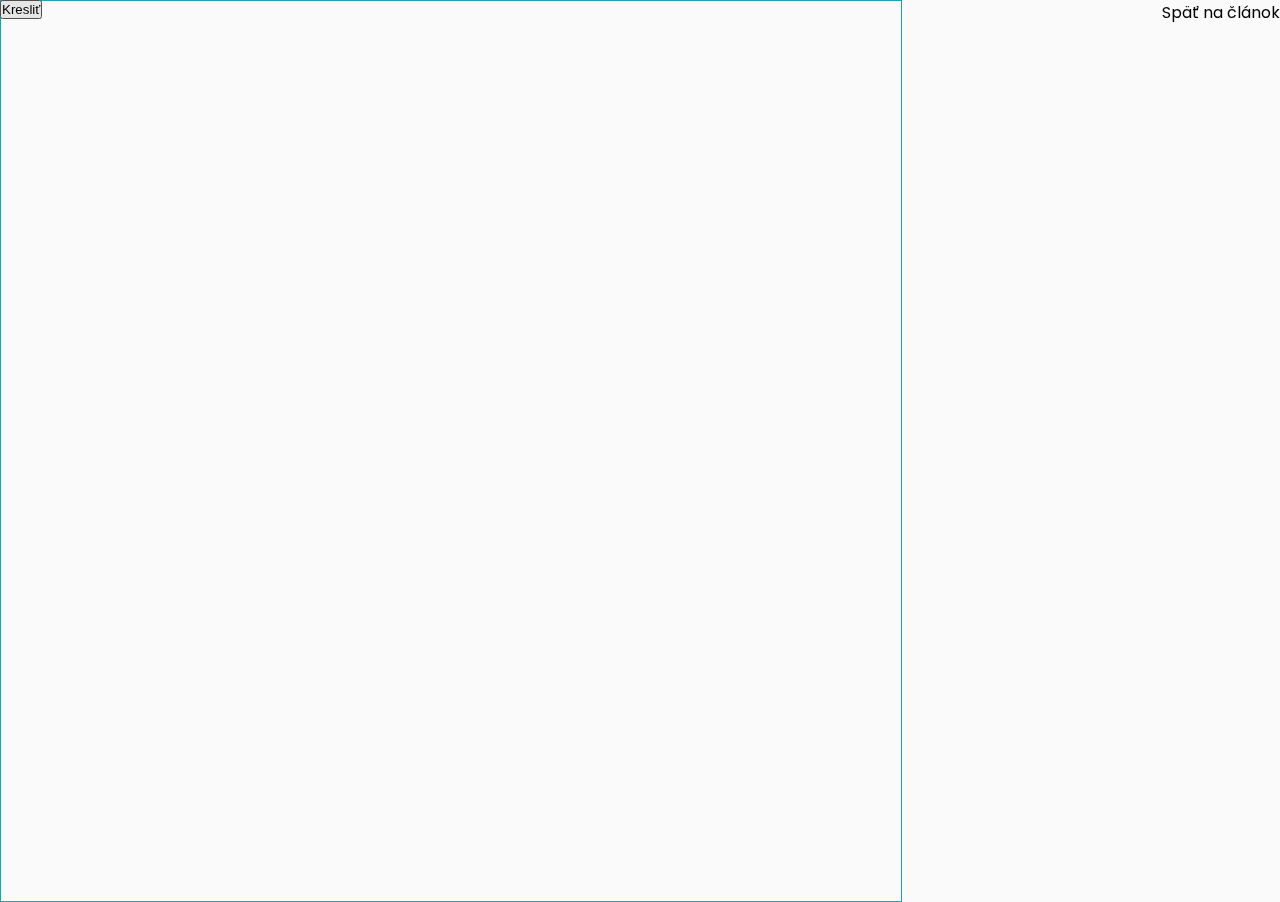
<file: static/hodiny/index.html>
<!doctype html>
<html lang="en">
  <head>
    <!-- Required meta tags -->
    <meta charset="utf-8">
    <meta name="viewport" content="width=device-width, initial-scale=1, shrink-to-fit=no">

    <link rel="stylesheet" href="https://use.fontawesome.com/releases/v5.6.0/css/all.css" integrity="sha384-aOkxzJ5uQz7WBObEZcHvV5JvRW3TUc2rNPA7pe3AwnsUohiw1Vj2Rgx2KSOkF5+h" crossorigin="anonymous">
    <!-- Bootstrap CSS -->
    <link rel="stylesheet" href="https://stackpath.bootstrapcdn.com/bootstrap/4.1.3/css/bootstrap.min.css" integrity="sha384-MCw98/SFnGE8fJT3GXwEOngsV7Zt27NXFoaoApmYm81iuXoPkFOJwJ8ERdknLPMO" crossorigin="anonymous">

    <title>Vlastné hodinky</title>

    <style>
@import "https://fonts.googleapis.com/css?family=Poppins:300,400,500,600,700";
body {
    font-family: 'Poppins', sans-serif;
    background: #fafafa;
}

p {
    font-family: 'Poppins', sans-serif;
    font-size: 1.1em;
    font-weight: 300;
    line-height: 1.7em;
    color: #999;
}

a,
a:hover,
a:focus {
    color: inherit;
    text-decoration: none;
    transition: all 0.3s;
}

.navbar-btn {
    box-shadow: none;
    outline: none !important;
    border: none;
}

.line {
    width: 100%;
    height: 1px;
    border-bottom: 1px dashed #ddd;
    margin: 40px 0;
}

/* ---------------------------------------------------
    CANVAS STYLE
----------------------------------------------------- */

* { margin:0; padding:0; } /* to remove the top and left whitespace */

html, body { width:100%; height:100%; } /* just to be sure these are full screen*/

canvas { 
  display:block; /* To remove the scrollbars */
  border:1px solid #17a2b8;
}

/* ---------------------------------------------------
    SIDEBAR STYLE
----------------------------------------------------- */

.wrapper {
    display: flex;
    width: 100%;
    align-items: stretch;
}

#sidebar {
    min-width: 250px;
    max-width: 250px;
    background: #7386D5;
    color: #fff;
    transition: all 0.3s;
    margin-left: -250px;
}

#sidebar.active {
    margin-left: 0;
}

#sidebar .sidebar-header {
    padding: 20px;
    background: #6d7fcc;
}

#sidebar ul.components {
    padding: 20px 0;
    border-bottom: 1px solid #47748b;
}

#sidebar ul p {
    color: #fff;
    padding: 10px;
}

#sidebar ul li {
  margin: 1em;
}

#sidebar button {
    display: block;
    width: 100%;
}

.dropdown-toggle::after {
    display: block;
    position: absolute;
    top: 50%;
    right: 20px;
    transform: translateY(-50%);
}

/* ---------------------------------------------------
    CONTENT STYLE
----------------------------------------------------- */

#content {
    width: 100%;
    min-height: 100vh;
    transition: all 0.3s;
}

/* ---------------------------------------------------
    MEDIAQUERIES
----------------------------------------------------- */

@media (max-width: 768px) {
  #content span {
    display: none;
  }
}
    </style>

    <script>
      (function() {
        var fabricUrl = 'fabric.min.js';
        if (document.location.search.indexOf('load_fabric_from=') > -1) {
          var match = document.location.search.match(/load_fabric_from=([^&]*)/);
          if (match && match[1]) {
            fabricUrl = match[1];
          }
        }
        document.write('<script src="' + fabricUrl + '"><\/script>');
      })();
    </script>
  </head>
  <body>
      <div class="wrapper">
          <!-- Sidebar -->
          <nav id="sidebar">
              <div class="sidebar-header">
                  <i class="fas fa-smile"></i> Kreslenie
              </div>
  
              <div id="drawing-mode-options" style="display: none">
                <ul class="list-unstyled components">
                    <li><button id="save" class="btn"><i class="fas fa-save"></i> Uložiť</button></li>
                    <li><button id="clear-canvas" class="btn"><i class="far fa-file-alt"></i> Nové plátno</button></li>
                    <li><button id="object-mode" class="btn"><i class="far fa-object-ungroup"></i> Upraviť objekty</button></li>
                    <li><button id="delete-selected" class="btn btn-danger" disabled><i class="fas fa-trash"></i> Vymazať zvolené</button></li>
                    <li><button id="restoreDefault" class="btn" disabled><i class="fas fa-window-restore"></i> Obnoviť predvolené</button></li>
                    <li><button id="cancel" class="btn"><i class="far fa-times-circle"></i> Zrušiť</button></li>
                </ul>
                <ul class="list-unstyled components">
                  <p>Nastavenie čiary</p>
                  <li>
                      <select class="custom-select" id="drawing-mode-selector">
                        <option>Pencil</option>
                        <option>Circle</option>
                        <option>Spray</option>
                        <option>Pattern</option>
                        <option>hline</option>
                        <option>vline</option>
                        <option>square</option>
                        <option>diamond</option>
                        <option>texture</option>
                      </select>
                  </li>
                  <li>
                      <input type="color" value="#2b9edb" id="drawing-color" class="form-control">
                  </li>
                  <li>                    
                      <div class="form-group">
                        <label for="drawing-line-width">Hrúbka:</label>
                        <input type="range" value="10" min="0" max="100" id="drawing-line-width" class="form-control">
                      </div>
                  </li>
                </ul>
            
                <ul class="list-unstyled components">
                  <p>Nastavenie tieňa</p>
                  <li><input type="color" value="#444444" id="drawing-shadow-color" class="form-control"></li>
                  <li>
                    <div class="form-group">
                        <label for="drawing-shadow-width">Hrúbka:</label>
                        <input type="range" value="0" min="0" max="50" id="drawing-shadow-width" class="form-control">        
                    </div>
                  </li>
                  <li>
                    <div class="form-group">
                      <label for="drawing-shadow-offset">Odsadenie:</label>
                      <input type="range" value="0" min="0" max="50" id="drawing-shadow-offset" class="form-control">
                    </div>
                  </li>
                </ul>
              </div>
            
              <div id="object-mode-options">
                <ul class="list-unstyled components">
                  <li><i class="fas fa-edit"></i> Nakresliť:</li>
                  <li><button id="edit-background" class="btn">Pozadie</button></li>
                  <li><button id="edit-hour-hand" class="btn">Hodinovú ručičku</button></li>
                  <li><button id="edit-minute-hand" class="btn">Minutovú ručičku</button></li>
                  <li><button id="edit-second-hand" class="btn">Sekundovú ručičku</button></li>
                </ul>
                <ul class="list-unstyled components">
                    <li><button id="reset" class="btn"><i class="fas fa-window-restore"></i> Resetovať</button></li>
                </ul>  
            </div>
  
          </nav>
      

          <!-- Page Content -->
          <div id="content">
              <button type="button" id="sidebarCollapse" class="btn btn-info" style="position: fixed; top: 0; z-index: 1;">
                  <i class="fas fa-edit"></i>
                  <span>Kresliť</span>
              </button>
              <a class="btn btn-secondary" href="#" role="button" style="position: fixed; right: 0; z-index: 1;"><i class="fas fa-long-arrow-alt-left"></i> <span>Späť na článok</span></a>
              <canvas id="canvas"></canvas>

          </div>
      
      </div>       
      
<script id="main">
(
  function() 
  {
    // jquery replacement
    var $ = function(id){return document.getElementById(id)};

    function resizeCanvas() {
            var canvasEl = $('canvas');

            if (localStorage['customWatch.width']){
              canvasEl.width = canvasEl.height = localStorage['customWatch.width'];
            }
            else {
              canvasEl.width = canvasEl.height = window.innerWidth < window.innerHeight ? window.innerWidth : window.innerHeight;
            }
            if (canvas) {
              canvas.renderAll();
            } 
    }
    resizeCanvas();

    // canvas initialization
    var canvas = this.__canvas = new fabric.Canvas('canvas', {
      isDrawingMode: false,
      selection: false
    });

    // fabric initial configuration
    fabric.Object.prototype.transparentCorners = false;

    // variables declaration
    var hourHand, minuteHand, secondHand, groups, helpers = [];
    var isEditMode = false, editingObjectName;
    var drawingOptionsEl = $('drawing-mode-options'),
        objectOptionsEl = $('object-mode-options'),
        drawingColorEl = $('drawing-color'),
        drawingShadowColorEl = $('drawing-shadow-color'),
        drawingLineWidthEl = $('drawing-line-width'),
        drawingShadowWidth = $('drawing-shadow-width'),
        drawingShadowOffset = $('drawing-shadow-offset');

    // button declarations
      var sidebarCollapseBtn = $('sidebarCollapse'),
          clearCanvasBtn = $('clear-canvas'),
          saveBtn = $('save'),
          cancelBtn = $('cancel'),
          resetBtn = $('reset'),
          restoreDefaultBtn = $('restoreDefault'),
          objectModeBtn = $('object-mode'),
          deleteSelectedBtn = $('delete-selected'),

          editHourHandBtn = $('edit-hour-hand'),
          editMinuteHandBtn = $('edit-minute-hand'),
          editSecondHandBtn = $('edit-second-hand'),
          editBackgroundBtn = $('edit-background');

          editHourHandBtn.onclick = function() { edit('hour') };
          editMinuteHandBtn.onclick = function() { edit('minute') };
          editSecondHandBtn.onclick = function() { edit('second') };
          editBackgroundBtn.onclick = function() { edit('background') };

      // buttons onclick events
      objectModeBtn.onclick = function(){
        canvas.isDrawingMode = !canvas.isDrawingMode;
        if (canvas.isDrawingMode) {
          disableObjectMode();
        }
        else {
          objectModeBtn.classList.add('btn-success');
          objectModeBtn.innerHTML = '<i class="far fa-edit"></i> Kresliť';
        }
      }

      function disableObjectMode(){
        objectModeBtn.classList.remove('btn-success');
        objectModeBtn.innerHTML = '<i class="far fa-object-ungroup"></i> Upraviť objekty';
        canvas.discardActiveObject().renderAll();
      }

      restoreDefaultBtn.onclick = function() {
        canvas.clear();
        loadDefaultBackground();
      }

      sidebarCollapseBtn.onclick = function(){
        canvas.selection = !canvas.selection;
        sidebarCollapseBtn.innerHTML = canvas.selection ? '<i class="far fa-clock"></i> <span>Skryť menu</span>' : '<i class="fas fa-edit"></i> <span>Upraviť</span>';

        var sidebar = $('sidebar');
        if (canvas.selection) {
          sidebar.classList.add('active');
        }
        else {
          sidebar.classList.remove('active');
        }
      }

      clearCanvasBtn.onclick = function() { canvas.clear(); if(editingObjectName != 'background') addHelpers(); };

      saveBtn.onclick = function() {
        if (typeof(Storage) !== undefined) {
              helpers.forEach((o) => { canvas.remove(o) });
              helpers = [];

              canvas.includeDefaultValues = false;
              var object = canvas.toObject();
              object.originalWidth = canvas.width;

              localStorage[`customWatch.${editingObjectName}`] = JSON.stringify(object);
              localStorage['customWatch.width'] = canvas.width;
          }

        setDrawingEnabled(false);
      };

      resetBtn.onclick = function() {
        localStorage.removeItem('customWatch.width');
        localStorage.removeItem('customWatch.background');
        localStorage.removeItem('customWatch.hour');
        localStorage.removeItem('customWatch.minute');
        localStorage.removeItem('customWatch.second');
        location.reload();
      };

      cancelBtn.onclick = function() {
        setDrawingEnabled(false);
      }

      deleteSelectedBtn.onclick = function() {
        canvas.getActiveObject().forEachObject(o => {canvas.remove(o)});
        canvas.discardActiveObject().renderAll();        
      }

      canvas.on('selection:created', function() {
        if (isEditMode){
          deleteSelectedBtn.disabled = false;
        }
      });

      canvas.on('selection:cleared', function() {
        deleteSelectedBtn.disabled = true;
      });

      function edit(objectName){
        canvas.renderOnAddRemove = false;
        canvas.clear();

        if (objectName != 'background') {
          addHelpers();
          restoreDefaultBtn.disabled = true;
        } else {
          restoreDefaultBtn.disabled = false;
        }

        loadObject(objectName, false);

        editingObjectName = objectName;
        setDrawingEnabled(true);

        canvas.renderOnAddRemove = true;
        canvas.renderAll();
      }

      function setDrawingEnabled(value){
        if(isEditMode == value)
        {
          return;
        }

        isEditMode = canvas.isDrawingMode = value;
        canvas.renderOnAddRemove = !value;

        if (canvas.isDrawingMode) {
          drawingOptionsEl.style.display = '';
          objectOptionsEl.style.display = 'none';
        }
        else {
          drawingOptionsEl.style.display = 'none';
          objectOptionsEl.style.display = ''
          editingObjectName = '';
          disableObjectMode();
          loadWatch();
        }
      }



      if (fabric.PatternBrush) {
        var vLinePatternBrush = new fabric.PatternBrush(canvas);
        vLinePatternBrush.getPatternSrc = function() {

          var patternCanvas = fabric.document.createElement('canvas');
          patternCanvas.width = patternCanvas.height = 10;
          var ctx = patternCanvas.getContext('2d');

          ctx.strokeStyle = this.color;
          ctx.lineWidth = 5;
          ctx.beginPath();
          ctx.moveTo(0, 5);
          ctx.lineTo(10, 5);
          ctx.closePath();
          ctx.stroke();

          return patternCanvas;
        };

        var hLinePatternBrush = new fabric.PatternBrush(canvas);
        hLinePatternBrush.getPatternSrc = function() {

          var patternCanvas = fabric.document.createElement('canvas');
          patternCanvas.width = patternCanvas.height = 10;
          var ctx = patternCanvas.getContext('2d');

          ctx.strokeStyle = this.color;
          ctx.lineWidth = 5;
          ctx.beginPath();
          ctx.moveTo(5, 0);
          ctx.lineTo(5, 10);
          ctx.closePath();
          ctx.stroke();

          return patternCanvas;
        };

        var squarePatternBrush = new fabric.PatternBrush(canvas);
        squarePatternBrush.getPatternSrc = function() {

          var squareWidth = 10, squareDistance = 2;

          var patternCanvas = fabric.document.createElement('canvas');
          patternCanvas.width = patternCanvas.height = squareWidth + squareDistance;
          var ctx = patternCanvas.getContext('2d');

          ctx.fillStyle = this.color;
          ctx.fillRect(0, 0, squareWidth, squareWidth);

          return patternCanvas;
        };

        var diamondPatternBrush = new fabric.PatternBrush(canvas);
        diamondPatternBrush.getPatternSrc = function() {

          var squareWidth = 10, squareDistance = 5;
          var patternCanvas = fabric.document.createElement('canvas');
          var rect = new fabric.Rect({
            width: squareWidth,
            height: squareWidth,
            angle: 45,
            fill: this.color
          });

          var canvasWidth = rect.getBoundingRect().width;

          patternCanvas.width = patternCanvas.height = canvasWidth + squareDistance;
          rect.set({ left: canvasWidth / 2, top: canvasWidth / 2 });

          var ctx = patternCanvas.getContext('2d');
          rect.render(ctx);

          return patternCanvas;
        };
      }

      $('drawing-mode-selector').onchange = function() {

        if (this.value === 'hline') {
          canvas.freeDrawingBrush = vLinePatternBrush;
        }
        else if (this.value === 'vline') {
          canvas.freeDrawingBrush = hLinePatternBrush;
        }
        else if (this.value === 'square') {
          canvas.freeDrawingBrush = squarePatternBrush;
        }
        else if (this.value === 'diamond') {
          canvas.freeDrawingBrush = diamondPatternBrush;
        }
        else if (this.value === 'texture') {
          canvas.freeDrawingBrush = texturePatternBrush;
        }
        else {
          canvas.freeDrawingBrush = new fabric[this.value + 'Brush'](canvas);
        }

        if (canvas.freeDrawingBrush) {
          canvas.freeDrawingBrush.color = drawingColorEl.value;
          canvas.freeDrawingBrush.width = parseInt(drawingLineWidthEl.value, 10) || 1;
          canvas.freeDrawingBrush.shadow = new fabric.Shadow({
            blur: parseInt(drawingShadowWidth.value, 10) || 0,
            offsetX: 0,
            offsetY: 0,
            affectStroke: true,
            color: drawingShadowColorEl.value,
          });
        }
      };

      drawingColorEl.onchange = function() {
        canvas.freeDrawingBrush.color = this.value;
      };
      drawingShadowColorEl.onchange = function() {
        canvas.freeDrawingBrush.shadow.color = this.value;
      };
      drawingLineWidthEl.onchange = function() {
        canvas.freeDrawingBrush.width = parseInt(this.value, 10) || 1;
      };
      drawingShadowWidth.onchange = function() {
        canvas.freeDrawingBrush.shadow.blur = parseInt(this.value, 10) || 0;
      };
      drawingShadowOffset.onchange = function() {
        canvas.freeDrawingBrush.shadow.offsetX = parseInt(this.value, 10) || 0;
        canvas.freeDrawingBrush.shadow.offsetY = parseInt(this.value, 10) || 0;
      };

      if (canvas.freeDrawingBrush) {
        canvas.freeDrawingBrush.color = drawingColorEl.value;
        canvas.freeDrawingBrush.width = parseInt(drawingLineWidthEl.value, 10) || 1;
        canvas.freeDrawingBrush.shadow = new fabric.Shadow({
          blur: parseInt(drawingShadowWidth.value, 10) || 0,
          offsetX: 0,
          offsetY: 0,
          affectStroke: true,
          color: drawingShadowColorEl.value,
        });
      }

      function loadObject(key, grouping = true){
        var json = localStorage[`customWatch.${key}`];

        if (json) {
          var object = JSON.parse(json);

          fabric.util.enlivenObjects(object.objects, function (objects) {
              if (grouping) {
                var group = new fabric.Group(objects);
                canvas.add(group);
                groups[key] = group;
              }
              else
                objects.forEach(function (o) { canvas.add(o) });
            });
        }
        else {
          if (key == 'background'){
            loadDefaultBackground();
          }
        }
      }

      function loadWatch(){
        canvas.renderOnAddRemove = false;
        canvas.clear();
        groups = {};

        loadObject('background');
        loadObject('hour');
        loadObject('minute');
        loadObject('second');

        canvas.renderOnAddRemove = true;
      }

      function newCircle(offset, angle){
        var center = canvas.width / 2;
        var radius = center * 0.9;

        offset *= radius;
        radius *= 0.01;
        if (radius < 1) radius = 1;

        canvas.add(new fabric.Circle({
          top: center + offset * Math.sin(angle),
          left: center + offset * Math.cos(angle),
          radius: radius,
          originX: 'center',
          originY: 'center'
        }));
      }

      function loadDefaultBackground(){
        newCircle(0, 0);
        for (var i = -6; i < 6;i++)
          newCircle(1, Math.PI * (i/6));
      }

      function rotateObject(fabObj, angle) {
        angle -= 90;
        if (angle < 0) angle += 360;

        var angleRadian = fabric.util.degreesToRadians(angle);
        centerX = (fabObj.aCoords.tr.x + fabObj.aCoords.tl.x)/2;
        centerY = (fabObj.aCoords.tl.y + fabObj.aCoords.bl.y)/2;
        ty = canvas.height / 2 - centerY;
        tx = canvas.width / 2 - centerX;

        angle2 = Math.atan2(ty, tx);
        angle3 = (2 * angle2 + angleRadian - Math.PI) / 2.0;
        pdist_sq = tx * tx + ty * ty;
        disp = Math.sqrt(2 * pdist_sq * (1 - Math.cos(angleRadian)));
        fabObj.set({transformMatrix:[
          Math.cos(angleRadian),
          Math.sin(angleRadian),
          -Math.sin(angleRadian),
          Math.cos(angleRadian),
          disp * Math.cos(angle3),
          disp * Math.sin(angle3)
        ]});
      }

      function newLine(color, length, width) {
        var center = canvas.width / 2;
        var radius = center * 0.9;
        
        width *= radius;
        if (width < 1) width = 1;
        
        var line = new fabric.Line([center, center, center + radius * length, center], {
          fill: color,
          stroke: color,
          strokeWidth: width,
          selectable: false,
          evented: false
          });
        canvas.add(line);
        return line;
      }


      function addHelpers(){
        helpers.forEach((o) => { canvas.remove(o) });
        helpers = [];

        helpers.push(newLine('black', 1, 0));
      }

      function updateHands(){
        if (isEditMode) return;

        var now = new Date();
        var hour = now.getHours() % 12;
        var minute = now.getMinutes();
        var second = now.getSeconds();

        if (groups.hour === undefined)
          groups.hour = newLine('red', 0.2, 0.02);
        rotateObject(groups.hour, hour * 30 + minute / 2 + second / 120);
        
        if (groups.minute === undefined)
          groups.minute = newLine('black', 0.6, 0.015);
        rotateObject(groups.minute, minute * 6 + second / 10);
        
        if (groups.second === undefined)
          groups.second = newLine('green', 0.8, 0.01);
        rotateObject(groups.second, second * 6);

        canvas.renderAll();
      }

    loadWatch();
    setInterval(updateHands, 1000);
  }
)();
</script>
    </div>
    <!-- Optional JavaScript -->
    <!-- jQuery first, then Popper.js, then Bootstrap JS -->
    <script src="https://code.jquery.com/jquery-3.3.1.slim.min.js" integrity="sha384-q8i/X+965DzO0rT7abK41JStQIAqVgRVzpbzo5smXKp4YfRvH+8abtTE1Pi6jizo" crossorigin="anonymous"></script>
    <script src="https://cdnjs.cloudflare.com/ajax/libs/popper.js/1.14.3/umd/popper.min.js" integrity="sha384-ZMP7rVo3mIykV+2+9J3UJ46jBk0WLaUAdn689aCwoqbBJiSnjAK/l8WvCWPIPm49" crossorigin="anonymous"></script>
    <script src="https://stackpath.bootstrapcdn.com/bootstrap/4.1.3/js/bootstrap.min.js" integrity="sha384-ChfqqxuZUCnJSK3+MXmPNIyE6ZbWh2IMqE241rYiqJxyMiZ6OW/JmZQ5stwEULTy" crossorigin="anonymous"></script>
  </body>
</html>
</file>
